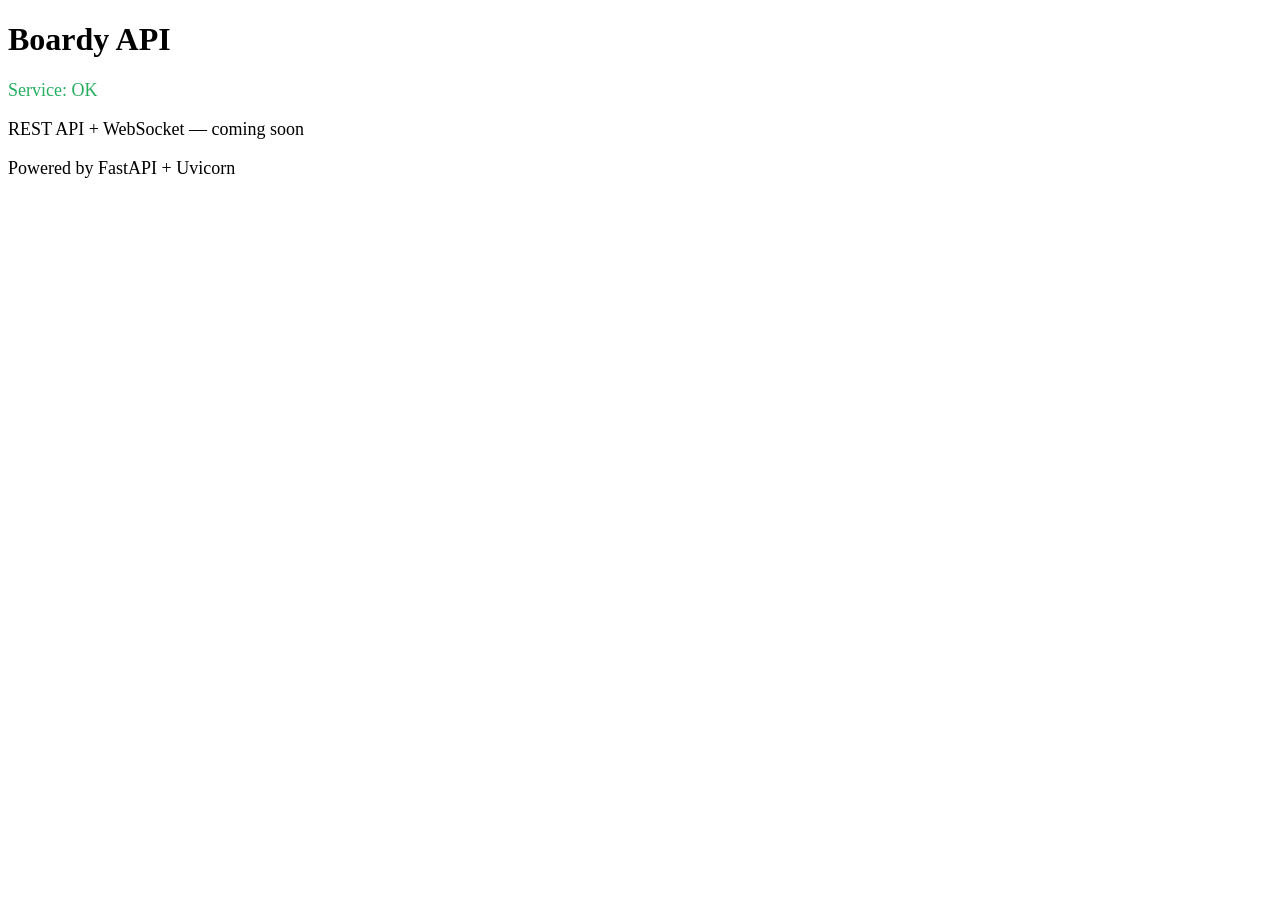
<file: src/boardy-api/index.html>
<!doctype html>

<html lang="en">

<head>
    <meta charset="utf-8" />
    <title>Boardy API</title>
    <style>
        padding: 60px;
        color: #333;
        }

        h1 {
            color: #27ae60;
            font-size: 36px;
        }

        p {
            margin-top: 10px;
            font-size: 18px;
        }
    </style>
</head>

<body>
    <h1>Boardy API</h1>
    <p style="color: #27ae60">Service: OK</p>
    <p>REST API + WebSocket — coming soon</p>
    <p>Powered by FastAPI + Uvicorn</p>
</body>

</html>
</file>
